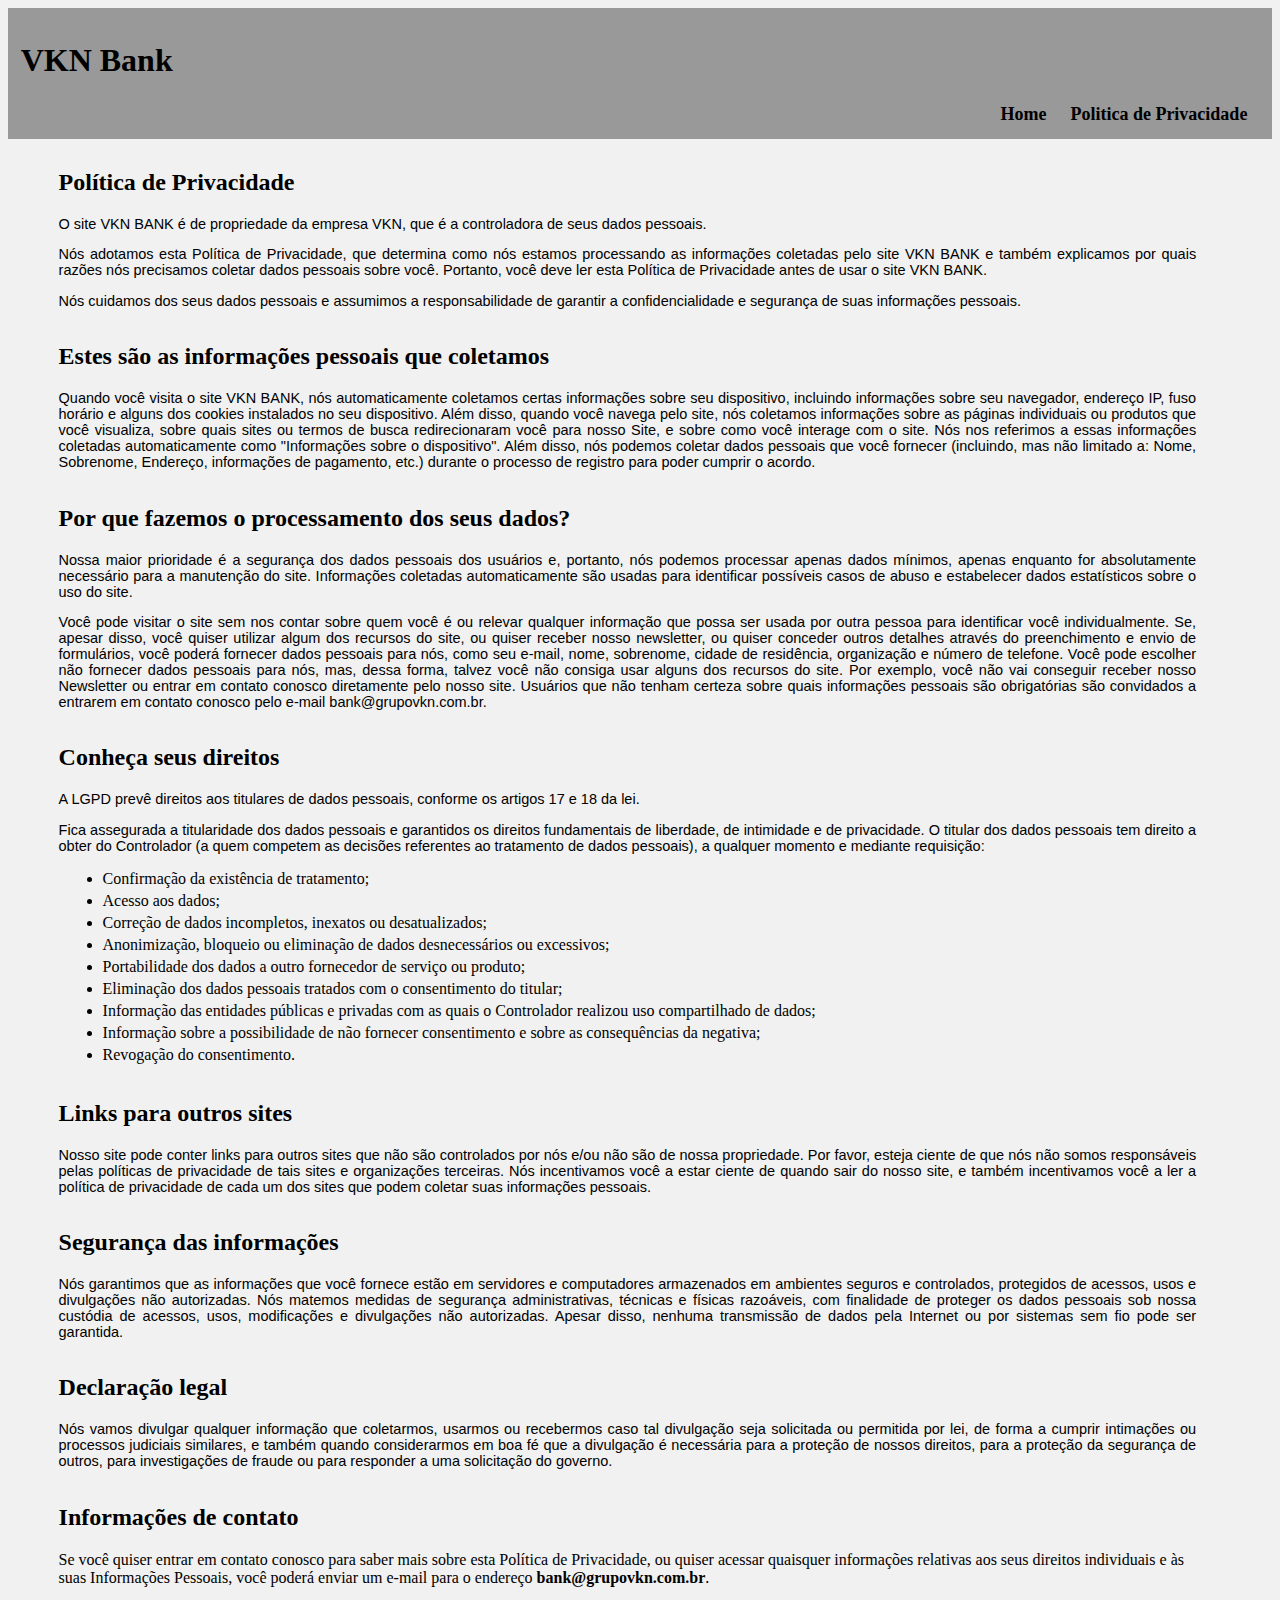
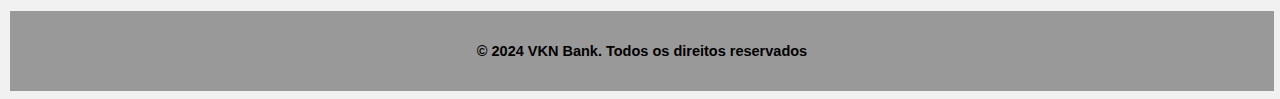
<file: privacidade.html>
<!DOCTYPE html>
<html lang="en">

<head>
    <meta charset="UTF-8">
    <meta name="viewport" content="width=device-width, initial-scale=1.0">
    <title>Politica de Privacidade</title>
    <link rel="stylesheet" href="style1.css">
</head>

<body>
    <div class="header">
        <h1>VKN Bank</h1>
        <div class="header-right">
            <a href="index.html">Home</a>
            <a href="privacy.html">Politica de Privacidade</a>
        </div>
    </div>

    <main>
        <div>
            <h2>Política de Privacidade</h2>

            <p>
                O site VKN BANK é de propriedade da empresa VKN, que é a controladora de seus dados pessoais.
            </p>
            <p>
                Nós adotamos esta Política de Privacidade, que determina como nós estamos processando as informações
                coletadas pelo site VKN BANK e
                também explicamos por quais razões nós precisamos coletar dados pessoais sobre você. Portanto, você deve
                ler esta Política de Privacidade antes de usar o site VKN BANK.
            </p>
            <p>
                Nós cuidamos dos seus dados pessoais e assumimos a responsabilidade de garantir a confidencialidade e
                segurança de suas informações pessoais.
            </p>


        </div>

        <div>
            <h2>Estes são as informações pessoais que coletamos</h2>
            <p>
                Quando você visita o site VKN BANK, nós automaticamente coletamos certas informações sobre seu
                dispositivo, incluindo informações sobre seu navegador, endereço IP, fuso horário
                e alguns dos cookies instalados no seu dispositivo. Além disso, quando você navega pelo site, nós
                coletamos informações sobre as páginas individuais ou produtos que você
                visualiza, sobre quais sites ou termos de busca redirecionaram você para nosso Site, e sobre como você
                interage com o site. Nós nos referimos a essas informações coletadas
                automaticamente como "Informações sobre o dispositivo". Além disso, nós podemos coletar dados pessoais
                que você fornecer (incluindo, mas não limitado a: Nome, Sobrenome,
                Endereço, informações de pagamento, etc.) durante o processo de registro para poder cumprir o acordo.
            </p>
        </div>

        <div>
            <h2>Por que fazemos o processamento dos seus dados?</h2>
            <p>Nossa maior prioridade é a segurança dos dados pessoais dos usuários e, portanto, nós podemos processar
                apenas dados mínimos, apenas enquanto for absolutamente necessário para a manutenção do site.
                Informações coletadas automaticamente são usadas para identificar possíveis casos de abuso e estabelecer
                dados estatísticos sobre o uso do site. </p>
            <p>Você pode visitar o site sem nos contar sobre quem você é ou relevar qualquer informação que possa ser
                usada por outra pessoa para identificar você individualmente. Se, apesar disso, você quiser utilizar
                algum dos recursos do site, ou quiser receber nosso newsletter, ou quiser conceder outros detalhes
                através do preenchimento e envio de formulários, você poderá fornecer dados pessoais para nós, como seu
                e-mail, nome, sobrenome, cidade de residência, organização e número de telefone. Você pode escolher não
                fornecer dados pessoais para nós, mas, dessa forma, talvez você não consiga usar alguns dos recursos do
                site. Por exemplo, você não vai conseguir receber nosso Newsletter ou entrar em contato conosco
                diretamente pelo nosso site. Usuários que não tenham certeza sobre quais informações pessoais são
                obrigatórias são convidados a entrarem em contato conosco pelo e-mail bank@grupovkn.com.br.</p>
        </div>

        <div>
            <h2>Conheça seus direitos</h2>
            <p>A LGPD prevê direitos aos titulares de dados pessoais, conforme os artigos 17 e 18 da lei.</p>
            <p>Fica assegurada a titularidade dos dados pessoais e garantidos os direitos fundamentais de liberdade, de
                intimidade e de privacidade.
                O titular dos dados pessoais tem direito a obter do Controlador (a quem competem as decisões referentes
                ao tratamento de dados pessoais), a qualquer momento e mediante requisição:
            </p>
            <ul>
                <li>Confirmação da existência de tratamento;</li>
                <li>Acesso aos dados;</li>
                <li>Correção de dados incompletos, inexatos ou desatualizados;</li>
                <li>Anonimização, bloqueio ou eliminação de dados desnecessários ou excessivos;</li>
                <li>Portabilidade dos dados a outro fornecedor de serviço ou produto;</li>
                <li>Eliminação dos dados pessoais tratados com o consentimento do titular;</li>
                <li>Informação das entidades públicas e privadas com as quais o Controlador realizou uso compartilhado
                    de dados;</li>
                <li>Informação sobre a possibilidade de não fornecer consentimento e sobre as consequências da negativa;
                </li>
                <li>Revogação do consentimento.</li>
            </ul>
        </div>

        <div>
            <h2>Links para outros sites</h2>
            <p>Nosso site pode conter links para outros sites que não são controlados por nós e/ou não são de nossa
                propriedade. Por favor, esteja ciente de que nós não somos responsáveis pelas políticas de privacidade
                de tais sites e organizações terceiras. Nós incentivamos você a estar ciente de quando sair do nosso
                site, e também incentivamos você a ler a política de privacidade de cada um dos sites que podem coletar
                suas informações pessoais.</p>
        </div>

        <div>
            <h2>Segurança das informações</h2>
            <p>Nós garantimos que as informações que você fornece estão em servidores e computadores armazenados em
                ambientes seguros e controlados, protegidos de acessos, usos e divulgações não autorizadas. Nós matemos
                medidas de segurança administrativas, técnicas e físicas razoáveis, com finalidade de proteger os dados
                pessoais sob nossa custódia de acessos, usos, modificações e divulgações não autorizadas. Apesar disso,
                nenhuma transmissão de dados pela Internet ou por sistemas sem fio pode ser garantida.</p>
        </div>

        <div>
            <h2>Declaração legal</h2>
            <p>Nós vamos divulgar qualquer informação que coletarmos, usarmos ou recebermos caso tal divulgação seja
                solicitada ou permitida por lei, de forma a cumprir intimações ou processos judiciais similares, e
                também quando considerarmos em boa fé que a divulgação é necessária para a proteção de nossos direitos,
                para a proteção da segurança de outros, para investigações de fraude ou para responder a uma solicitação
                do governo.</p>
        </div>

        <div>
            <p>
                <h2>Informações de contato</h2>
                Se você quiser entrar em contato conosco para saber mais sobre esta Política de Privacidade, ou quiser
                acessar quaisquer informações relativas aos seus direitos individuais e às suas Informações Pessoais,
                você poderá enviar um e-mail para o endereço <span style="font-weight: bold;">bank@grupovkn.com.br</span>.
            </p>
        </div>
    </main>

    <footer>
        <p>&copy; 2024 VKN Bank. Todos os direitos reservados</p>
    </footer>
</body>

</html>
</file>
<file: style1.css>
body {
    background-color: #f1f1f1;
}

footer {
    font-size: medium;
    font-weight: bolder;
    display: flex;
    align-items: center;
    justify-content: center;
    bottom: 0;
    width: 100%;
    height: 80px;
    background-color: #999999;
    margin: 2px;
}

.header {
    height: 5%;
    overflow: hidden;
    background-color: #999999;
    padding: 1%;
    font-weight: bold;
}

.header h1 {
    display: flex;
    align-items: center;
    justify-content: left;
    width: 50%;
}

.header a {
    float: left;
    color: black;
    text-align: center;
    padding: 12px;
    text-decoration: none;
    font-size: 18px;
    line-height: 2px;
    border-radius: 4px;
}

.header a:hover {
    background-color: #abacad;
    color: black;
    font-style: italic;
    font-weight: bold;
}

.header-right {
    height: 100%;
    display: flex;
    align-items: center;
    justify-content: right;
}


p {
    font-family: 'Segoe UI', Tahoma, Geneva, Verdana, sans-serif;
    text-align: justify;
    font-size: 14.5px;
}

ul li {
    margin: 4px;
}

main {
    margin: 10px 4%;
    width: 90%;
    display: flex;
    flex-wrap: wrap;
    align-items: center;
    justify-content: center;
}
</file>
